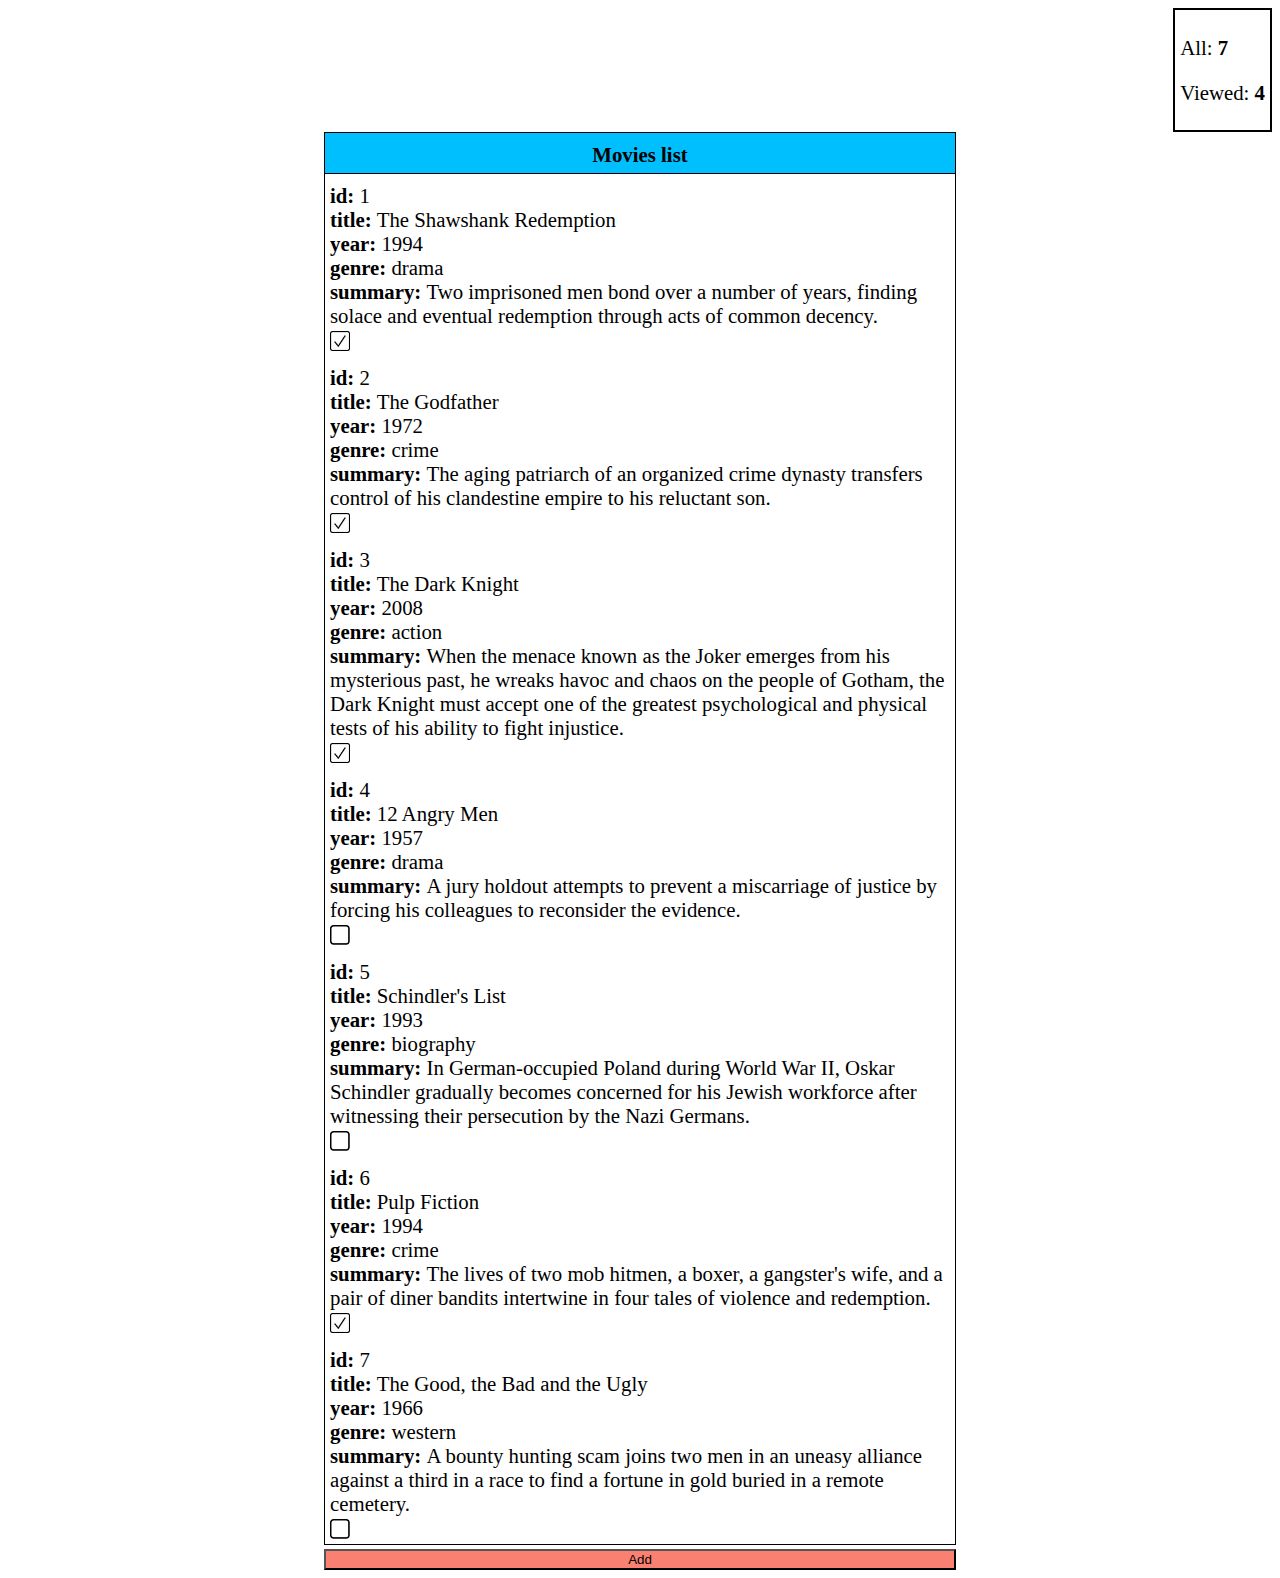
<file: index.html>
<!DOCTYPE html>
<html lang="en">
	<head>
		<meta charset="utf-8"/>
		<title>Movies library</title>
		<link rel="stylesheet" type="text/css" href="style.css"/>
    </head>
	<body>
		<div id="moviesCountersContainer">
			<p>
				All: <span class="moviesCounter" id="moviesCounterAll"></span>
			</p>
			<p>
				Viewed: <span class="moviesCounter" id="moviesCounterSeen"></span>
			</p>
		</div>
		<div id="moviesListContainer">
			<div id="mainLabelContainer">
				<label>Movies list</label>
			</div>
			<ul id="moviesList"></ul>
			<a name="bottomPart" href="Add">
				<button id="btnAdd">Add</button>
			</a>
		</div>
		<script type="module" src="/index.js"></script>
	</body>
</html>
</file>
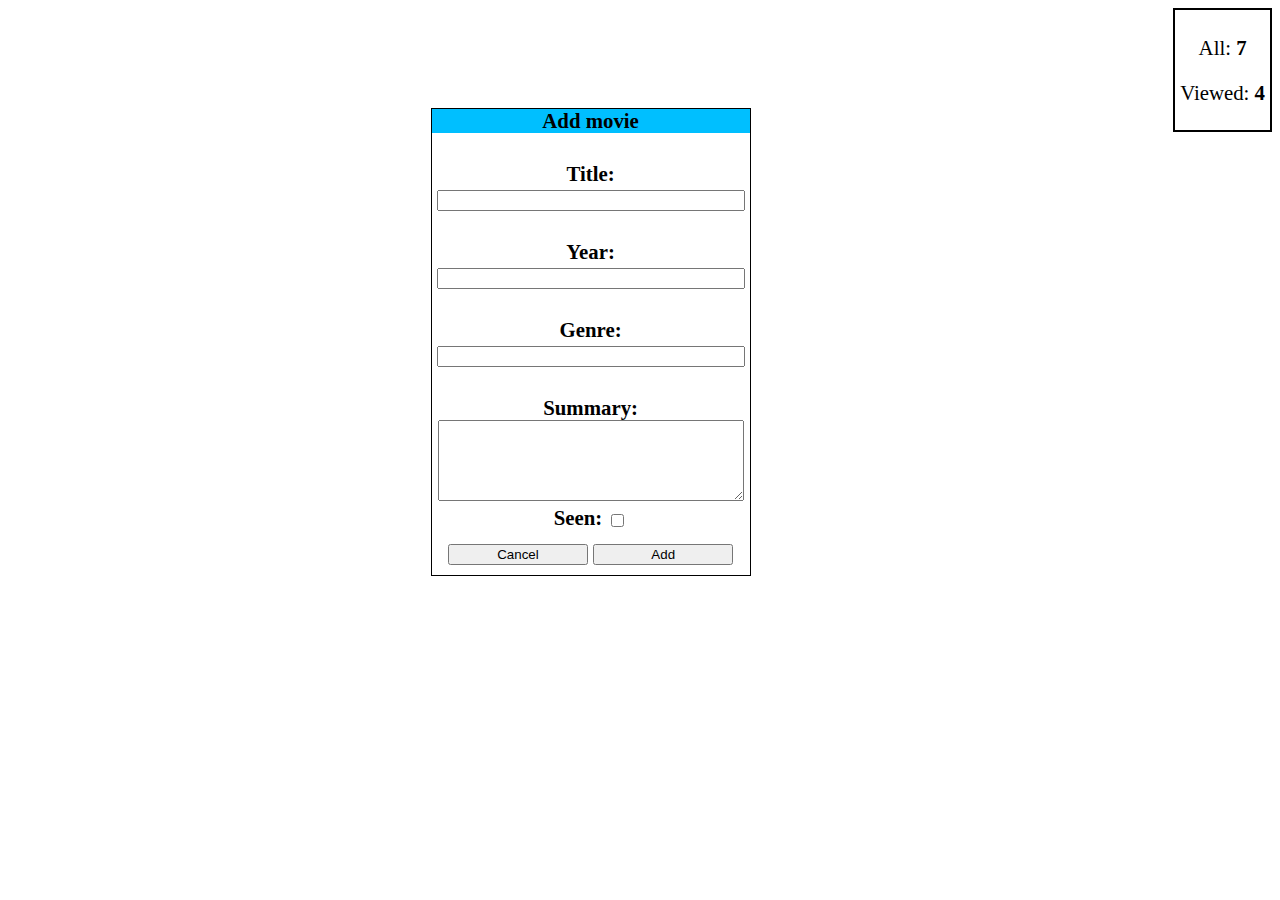
<file: add.html>
<!DOCTYPE html>
<html lang="en">
	<head>
		<meta charset="utf-8"/>
		<title>Add movie</title>
		<link rel="stylesheet" type="text/css" href="add.css"/>
    </head>
	<body>
		<div id="moviesCountersContainer">
			<p>All: <span class="moviesCounter" id="anotherMoviesCounterAll"></span></p>
			<p>Viewed: <span class="moviesCounter" id="anotherMoviesCounterSeen"></span></p>
		</div>
		<div id="formContainer">
			<label id="mainLabel">Add movie</label><br>
			<label>Title:</label><br>
			<input type="text" id="inputTitle" class="movieInputs"><br>
			<label id="errorLabelTitle" class="errorLabels"></label><br>
			<label>Year:</label><br>
			<input type="text" id="inputYear" class="movieInputs"><br>
			<label id="errorLabelYear" class="errorLabels"></label><br>
			<label>Genre:</label><br>
			<input id="inputGenre" class="movieInputs" list="listGenres">
				<datalist id="listGenres">
				<option value="Action">
				<option value="Adventure">
				<option value="Comedy">
				<option value="Crime">
				<option value="Drama">
				<option value="Historical">
				<option value="Horror">
				<option value="Musical">
				<option value="Romance">
				<option value="Science Fiction">
				<option value="War">
				<option value="Western">
			</datalist><br>
			<label id="errorLabelGenre" class="errorLabels"></label><br>
			<label>Summary:</label><br>
			<textarea type="text" id="inputSummary" class="movieInputs" rows="5" cols="30"></textarea><br>
			<label>Seen:</label>
			<input type="checkbox" id="inputSeen"><br>
			<div id="btnContainer">
				<a href="index.html#bottomPart">
					<button>Cancel</button>
				</a>
				<button id="btnAdd">Add</button>
			</div>
     	</div>
		<script type="module" src="add.js"></script>
	</body>
</html>
</file>
<file: style.css>
body {
	font-size: 1.3rem;
}

.moviesCounter {
	font-weight: bold;
}

#mainLabelContainer {
	border-width: 1px 1px 0px 1px;
	border-style: solid;
	background-color: deepskyblue;
	padding: 10px;
	font-weight: bold;
}

#moviesCountersContainer {
	float: right;
	padding: 5px;
	border: 2px solid black;
}

#moviesListContainer {
	margin: auto;
	margin-top: 100px;
	width: 50%;
	clear: both;
}

#moviesListContainer label {
	display: block;
	background-color: deepskyblue;
	text-align: center;
	height: 20px;
}

#moviesList {
	border: 1px solid black;
	margin: 0px;
	padding: 0px;
}

#moviesList li {
	margin: 10px 5px 0px 5px;
	list-style-type: none;
}

#moviesList li:hover {
	background-color: #80ff00;
}

#moviesList img {
	width: 20px;
	height: 20px;
	margin-top: 3px;
}

#moviesList span {
	font-weight: bold;
}

#btnAdd {
	background-color: salmon;
	width: 100%;
}
</file>
<file: add.css>
body {
	text-align: center;
	font-size: 1.3rem;
}

a {
	text-decoration:none;
}

button {
	width: 47%;
	margin: 0px;
}

label {
	font-weight: bold;
}

.errorLabels {
	font-size: 1rem;
	font-weight:bold;
	color: red;
	display: block;
	margin-top: 5px;
}

.movieInputs {
	min-width: 300px;
}

.moviesCounter {
	font-weight: bold;
}

#btnContainer {
	margin: 10px 5px 5px 5px;
}

#inputSeen {
	position: relative;
	background-color: pink;
	transform: scale(1.6);
	transform: translate(0, 2px);
}

#formContainer {
	display: inline-block;
	clear: both;
	margin-top: 100px;
	border: 1px solid black;
	padding: 5px;
}

#mainLabel {
	display: block;
	background-color: deepskyblue;
	margin: -5px;
	margin-bottom: 5px;
}

#moviesCountersContainer {
	float: right;
	padding: 5px;
	border: 2px solid black;
}
</file>
